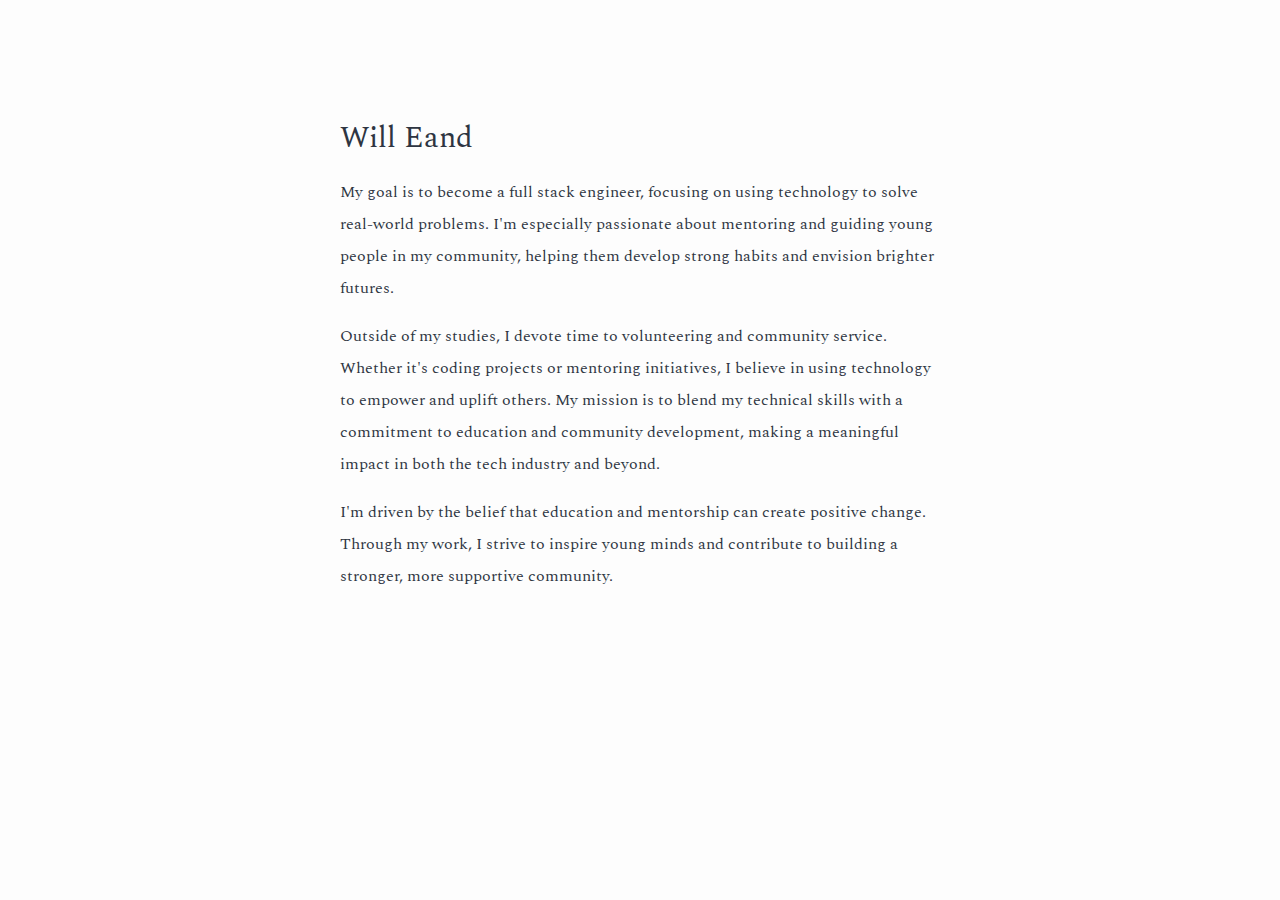
<file: index.html>
<!DOCTYPE html>
<html lang="en">
<head>
    <meta charset="UTF-8">
    <meta name="viewport" content="width=device-width, initial-scale=1.0">
    <title>Will Eand's personal website</title>
    <link rel="stylesheet" href="styles.css">
    <link rel="stylesheet" href="https://fonts.googleapis.com/css?family=Spectral&display=swap">
</head>
<body>
    <div class = "outer-container"></div>
        <div class = "left-column"></div>
            <div class = "center-text">
                <h1> Will Eand</h1>
                <p>  My goal is to become a full stack engineer, focusing on using technology to solve real-world problems. 
                    I'm especially passionate about mentoring and guiding young people in my community, helping them develop strong habits and envision brighter futures.
                </p>
                <p>
                    Outside of my studies, I devote time to volunteering and community service. Whether it's coding projects or mentoring initiatives, I believe in using technology to empower and uplift others. 
                    My mission is to blend my technical skills with a commitment to education and community development, making a meaningful impact in both the tech industry and beyond.
                </p>
                <p>
                    I'm driven by the belief that education and mentorship can create positive change. 
                    Through my work, I strive to inspire young minds and contribute to building a stronger, more supportive community. 
                </p>
    </div>
    <div class = "right-column">
    </div>
    <script src="script.js"></script>
</body>
</html>
</file>
<file: styles.css>
body {
    font-family: 'Spectral', Georgia, serif;
    margin: 0;
    background-color: rgb(253, 253, 253);
    text-align: left;

}
h1 {
    font-size: 30px;
    font-family: 'Spectral', Georgia, serif;
    font-style: normal;
    font-weight: normal;
    color: #2E3542;
    line-height: 36px;
}
p {
    font-size: 16px;
    font-family: 'Spectral', Georgia, serif;
    font-style: normal; /*italic, bold, etc*/
    font-weight: normal; /*bold, lighter, normal*/
    color: #2E3542; 
    line-height: 32px; /*spacing between lines*/
    -webkit-font-smoothing: antialiased;
    -moz-osx-font-smoothing: grayscale;
}


.outer-container{
    display:flex;
    width: 100%;
    height: 100%;
}
.left-column, .right-column{
    flex: 1;
    background-color: transparent;
}
.center-text{
    flex: 3;
    max-width: 600px; /* max width of body text*/
    margin: auto; 
    background-color: transparent;
    padding: 100px; /* adds space to top, right, bottom, and left*/
    box-shadow: 0 0 10px rgba (0,0,0, 0.1);
}
</file>
